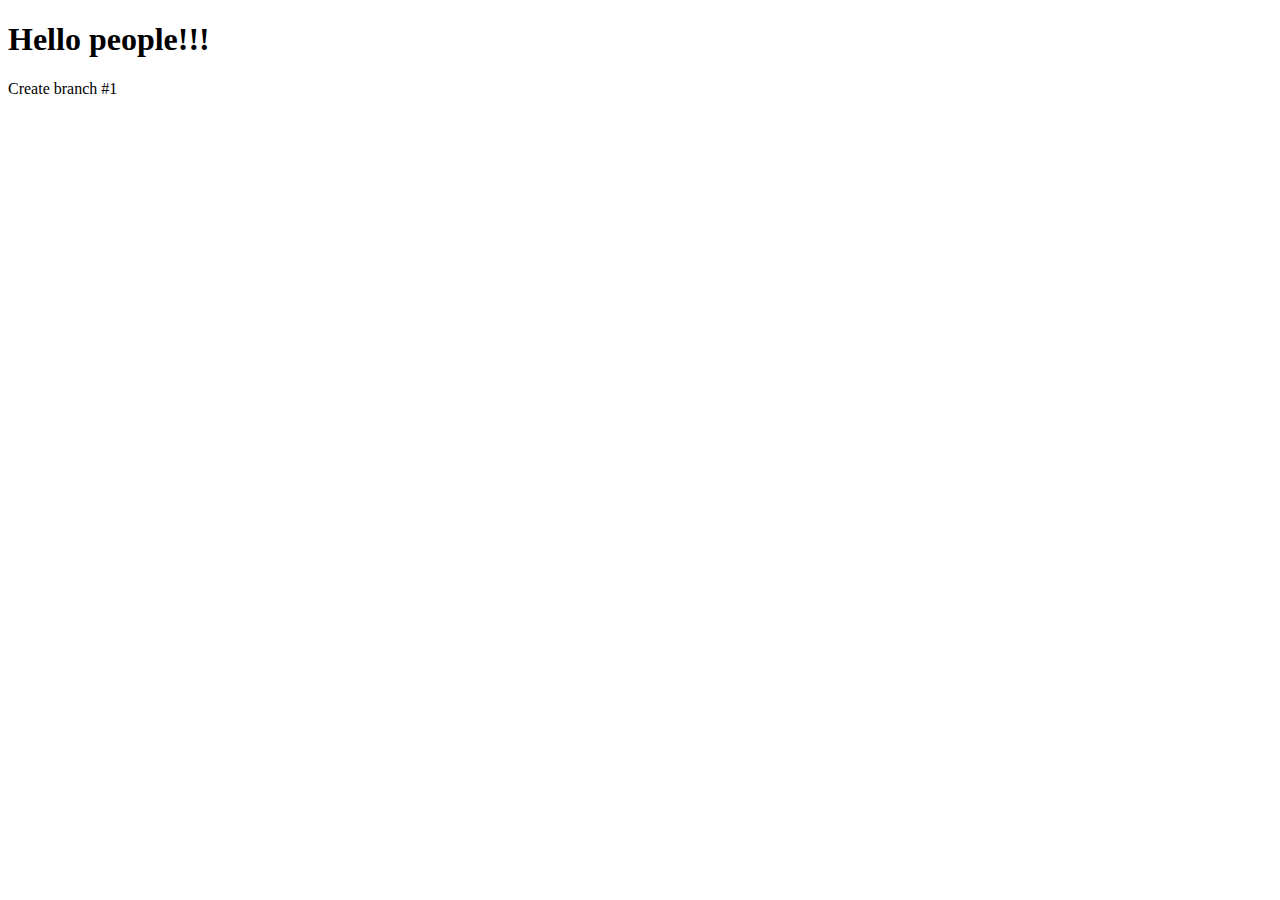
<file: index.html>
<!DOCTYPE html>
<html lang="en">
  <head>
    <meta charset="UTF-8" />
    <meta http-equiv="X-UA-Compatible" content="IE=edge" />
    <meta name="viewport" content="width=device-width, initial-scale=1.0" />
    <title>Document</title>
  </head>
  <body>
    <h1>Hello people!!!</h1>
    <p>Create branch #1</p>
  </body>
</html>
</file>
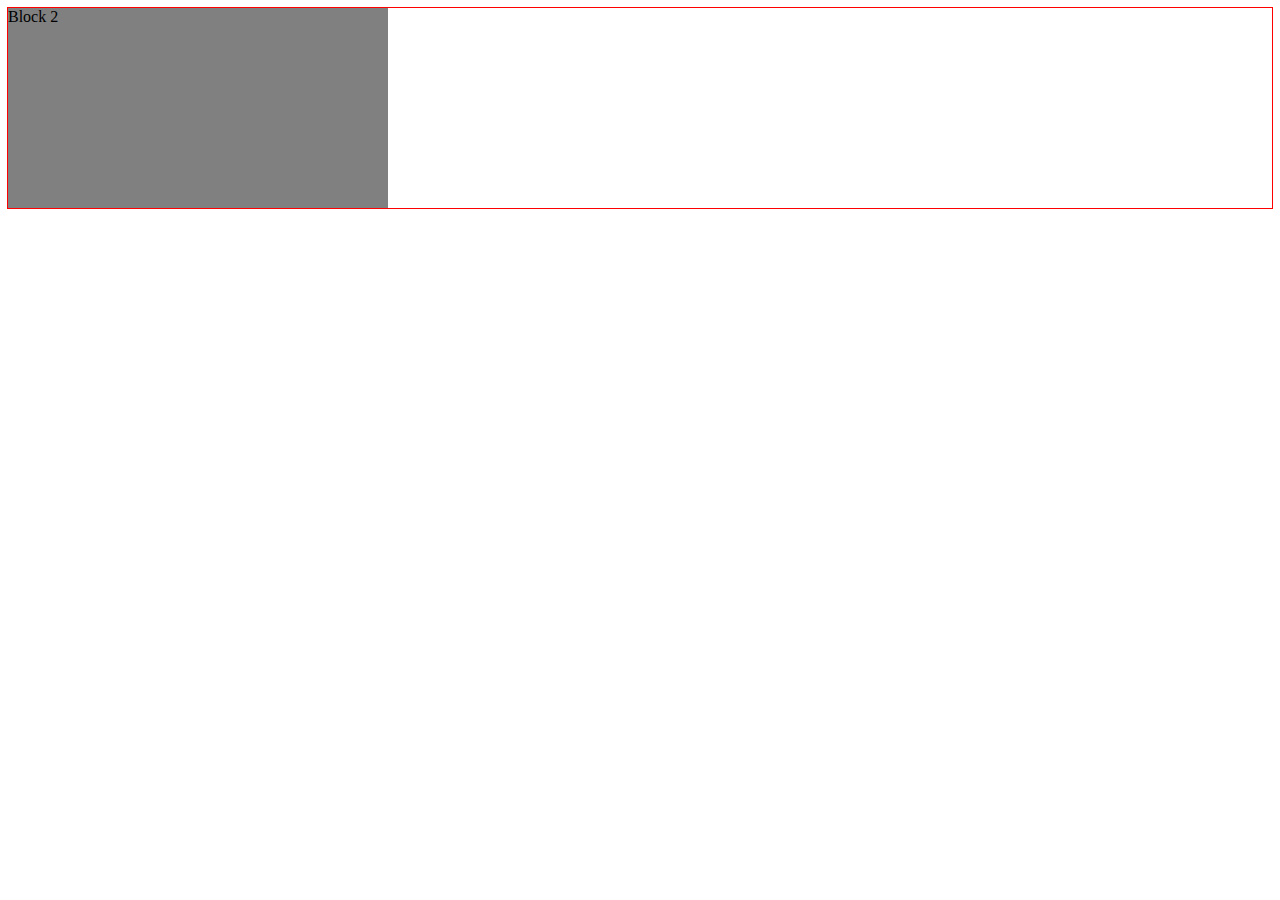
<file: kahoot.html>
<!DOCTYPE html>
<html lang="en">
  <head>
    <meta charset="UTF-8" />
    <meta http-equiv="X-UA-Compatible" content="IE=edge" />
    <meta name="viewport" content="width=device-width, initial-scale=1.0" />
    <title>Document</title>
    <link rel="stylesheet" href="./styles.css" />
  </head>
  <body>
    <!-- <div class="parent">Block 1</div>
    <div class="child">Block 2</div> -->

    <div class="parent">
      <!-- Block 1 -->
      <span class="child">Block 2</span>
    </div>

    <!-- <div class="parent">
      <span class="child">Block 1</span>
      <span class="child">Block 2</span>
    </div> -->
  </body>
</html>
</file>
<file: styles.css>
.parent {
  display: flex;
  /* border: 1px solid grey; */
  outline: 1px solid red;
}
.child {
  background-color: grey;
  /* margin: 20px; */
  min-width: 380px;
  max-width: 225px;
  height: 200px;
  width: 250px;
  flex-basis: 350px;
}

/* .parent {
  display: block;
}
.child {
  margin: 20px;
} */
</file>
